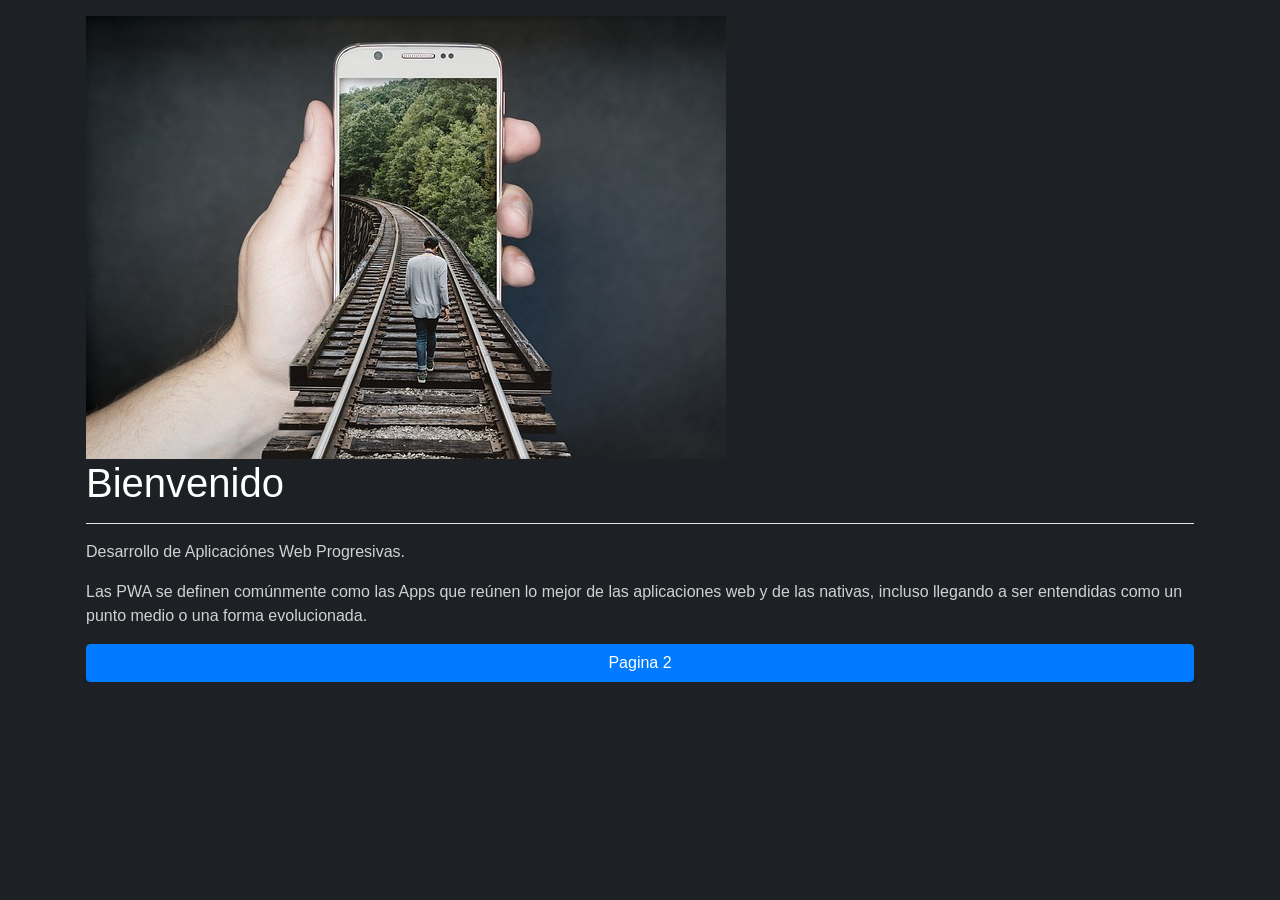
<file: index.html>
<!DOCTYPE html>
<html lang="en">
  <head>
    <meta charset="UTF-8" />
    <meta name="viewport" content="width=device-width, initial-scale=1.0" />
    <meta http-equiv="X-UA-Compatible" content="ie=edge" />
    <title>Mi PWA</title>

    <link
      rel="stylesheet"
      href="https://stackpath.bootstrapcdn.com/bootstrap/4.1.3/css/bootstrap.min.css"
      integrity="sha384-MCw98/SFnGE8fJT3GXwEOngsV7Zt27NXFoaoApmYm81iuXoPkFOJwJ8ERdknLPMO"
      crossorigin="anonymous"
    />
    <link rel="stylesheet" href="css/style.css" />
    <link rel="manifest" href="manifest.json">
  </head>
  <body class="container p-3">
    <img src="img/main.jpg" alt="Vías del tren" class="img-fluid" />

    <h1>Bienvenido</h1>
    <hr />

    <p>Desarrollo de Aplicaciónes Web Progresivas.</p>
    <p>
      Las PWA se definen comúnmente como las Apps que reúnen lo mejor de las
      aplicaciones web y de las nativas, incluso llegando a ser entendidas como
      un punto medio o una forma evolucionada.
    </p>
    <a href="pages/pagina2.html" class="btn btn-primary btn-block"> Pagina 2 </a>

    <script src="js/app.js"></script>
  </body>
</html>
</file>
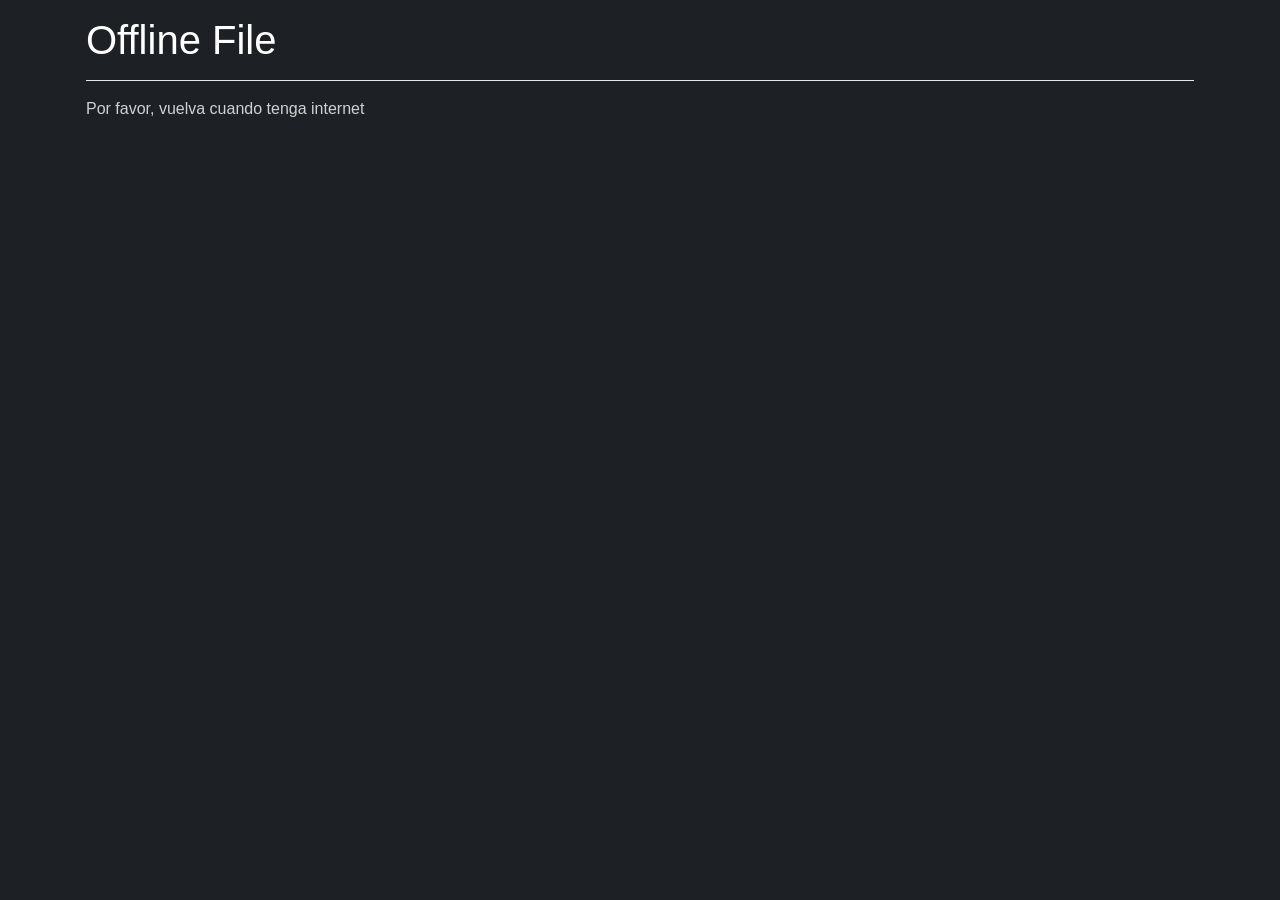
<file: pages/offline.html>
<!DOCTYPE html>
<html lang="en">
<head>
    <meta charset="UTF-8">
    <meta name="viewport" content="width=device-width, initial-scale=1.0">
    <meta http-equiv="X-UA-Compatible" content="ie=edge">
    <title>Mi PWA</title>

    <link rel="stylesheet" href="https://stackpath.bootstrapcdn.com/bootstrap/4.1.3/css/bootstrap.min.css">
    <link rel="stylesheet" href="../css/style.css">
    <link rel="manifest" href="manifest.json">
</head>
<body class="container p-3">

    <!-- <img src="img/main.jpg" alt="Vías del tren" class="img-fluid"> -->
    
    <h1>Offline File</h1>
    <hr>
    <p>
        Por favor, vuelva cuando tenga internet
    </p>


    <!-- <script src="js/app.js"></script> -->

</body>
</html>
</file>
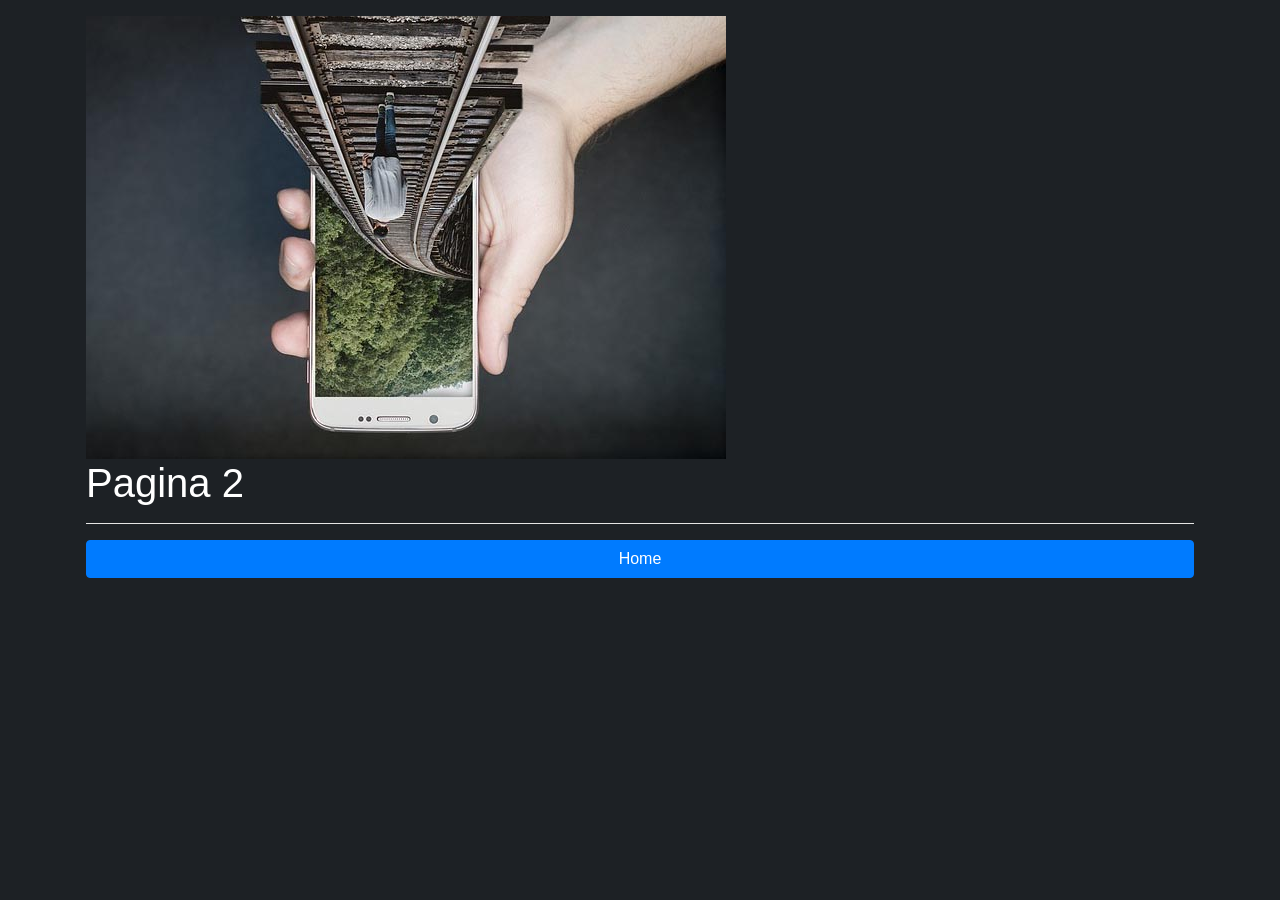
<file: pages/pagina2.html>
<!DOCTYPE html>
<html lang="en">
  <head>
    <meta charset="UTF-8" />
    <meta name="viewport" content="width=device-width, initial-scale=1.0" />
    <meta http-equiv="X-UA-Compatible" content="ie=edge" />
    <title>Mi PWA</title>

    <link
      rel="stylesheet"
      href="https://stackpath.bootstrapcdn.com/bootstrap/4.1.3/css/bootstrap.min.css"
    />
    <link rel="stylesheet" href="../css/style.css" />
    <link rel="manifest" href="manifest.json">
  </head>
  <body class="container p-3">
    <img src="../img/main2.jpg" alt="Vías del tren" class="img-fluid" />

    <h1>Pagina 2</h1>
    <hr />

    <a href="../" class="btn btn-primary btn-block"> Home </a>

    <script src="../js/app.js"></script>
  </body>
</html>
</file>
<file: css/style.css>
html, body {
    height: 100%;
    background-color: #1D2125;
}

h1,h2,h3,h4,h5 {
    color: white;
}

hr {
    background-color: white;
}

p{
    color: #D1D1D1;
}
</file>
